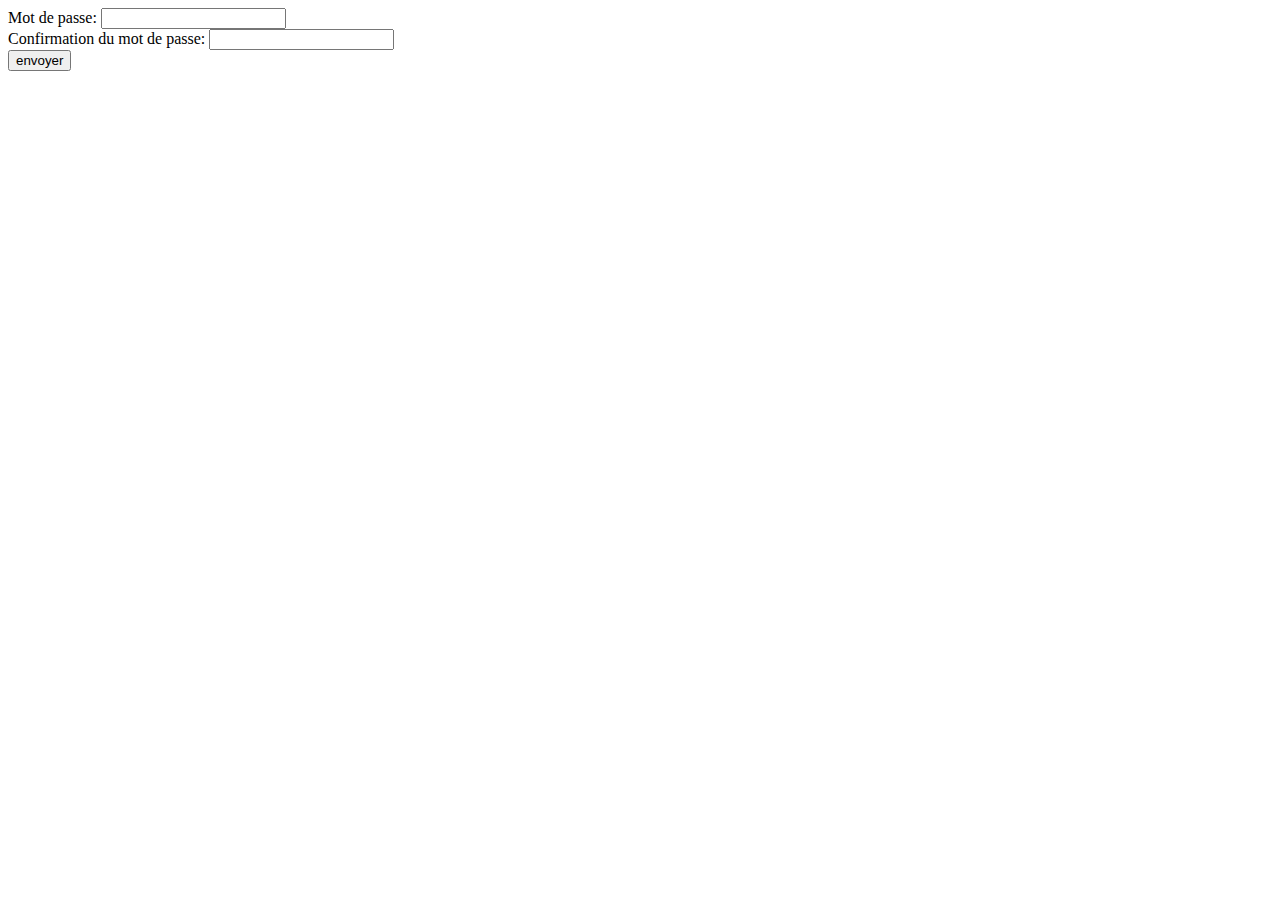
<file: Exo2/index.html>
<!DOCTYPE html>
<html lang="fr">

<head>
    <meta charset="UTF-8">
    <meta name="viewport" content="width=device-width, initial-scale=1.0">
    <link rel="stylesheet" href="../Exo2/assets/css/style.css">
    <title>exo 2 avec style css</title>
</head>

<body>
    <form method="post">

        <label>Mot de passe: <input type="password" id= "pass1" name="passe" /></label><br />
        <label>Confirmation du mot de passe: <input type="password2" id="pass2" name="passe2" /></label><br />

        <input type="button" onclick="validate()" id="bouton-envoyer" value="envoyer" />
    </form>

    <script src="../Exo2/assets/js/main.js"></script>
</body>

</html>
</file>
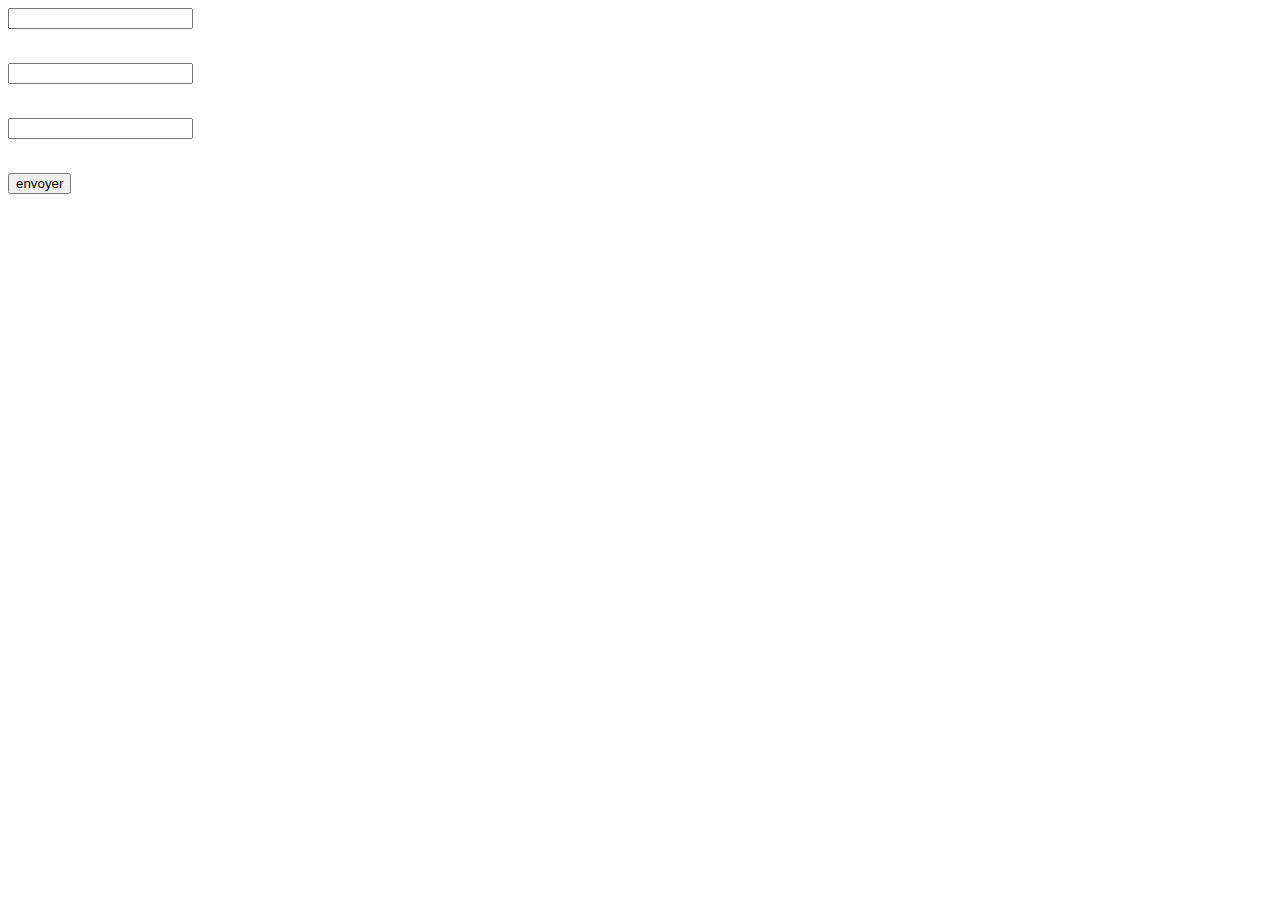
<file: Exo3/index.html>
<!DOCTYPE html>
<html lang="fr">

<head>
    <meta charset="UTF-8">
    <meta name="viewport" content="width=device-width, initial-scale=1.0">
    <title>Exo3 part 5</title>
</head>

<body>
    <form method="post" action="">

        <label for="Name">
            <input type="text" id="name" />
            <p id="messageName"></p>
        </label>
        <br />

        <label for="Mail">
            <input type="email" id="mail" />
            <p id="messageMail"></p>
        </label>
        <br />
        <label for="Age">
            <input type="text" id="age" />
            <p id="messageAge"></p>

        </label>
        <br />
        <input type="button" onclick="validate()" id="bouton-envoyer" value="envoyer" />
    </form>

    <script src="../Exo3/assets/js/main.js"></script>
</body>

</html>
</file>
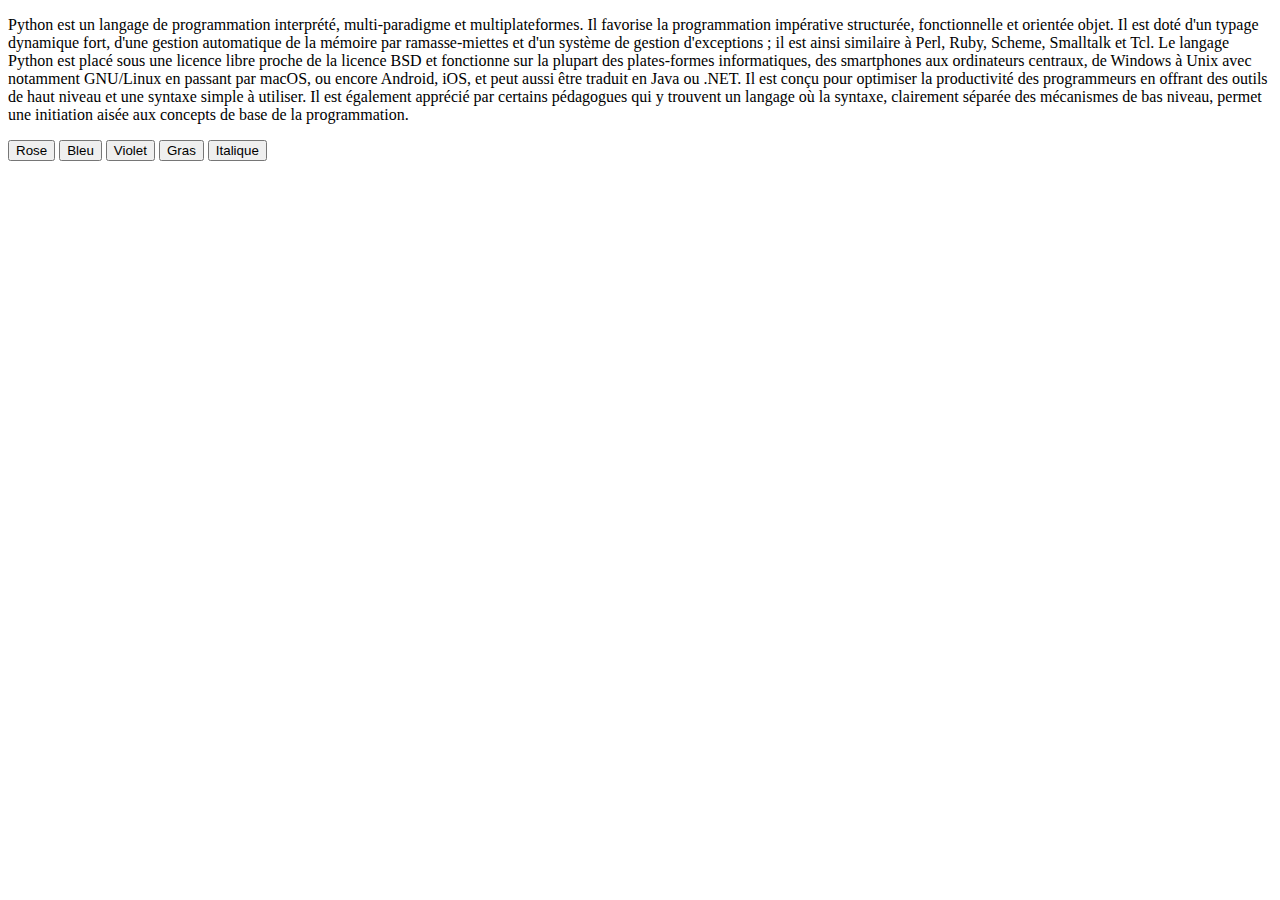
<file: Exo5/index.html>
<!DOCTYPE html>
<html lang="fr" dir="ltr">
  <head>
    <meta charset="utf-8" />
    <title>Exercice 5</title>
  </head>
  <body>
    <p id="paragraphe">
      Python est un langage de programmation interprété, multi-paradigme et multiplateformes. Il favorise la programmation impérative structurée, fonctionnelle et orientée objet. Il est doté d'un typage dynamique fort, d'une gestion automatique de la mémoire par ramasse-miettes et d'un système de gestion d'exceptions ; il est ainsi similaire à Perl, Ruby, Scheme, Smalltalk et Tcl. Le langage Python est placé sous une licence libre proche de la licence BSD et fonctionne sur la plupart des plates-formes informatiques, des smartphones aux ordinateurs centraux, de Windows à Unix avec notamment GNU/Linux en passant par macOS, ou encore Android, iOS, et peut aussi être traduit en Java ou .NET. Il est conçu pour optimiser la productivité des programmeurs en offrant des outils de haut niveau et une syntaxe simple à utiliser.
      Il est également apprécié par certains pédagogues qui y trouvent un langage où la syntaxe, clairement séparée des mécanismes de bas niveau, permet une initiation aisée aux concepts de base de la programmation.
    </p>
    <button type="button"  id= "rose" onclick="myFunction()">Rose</button>
    <button type="button" id= "bleu" onclick="myFunction()">Bleu</button>
    <button type="button" id= "violet" onclick="myFunction()">Violet</button>
    <button type="button" id= "gras" onclick="myFunction()">Gras</button>
    <button type="button" id= "italique" onclick="myFunction()">Italique</button>

    <script type="text/javascript" src="../Exo5/js/main.js"></script>
</body>
</html>
</file>
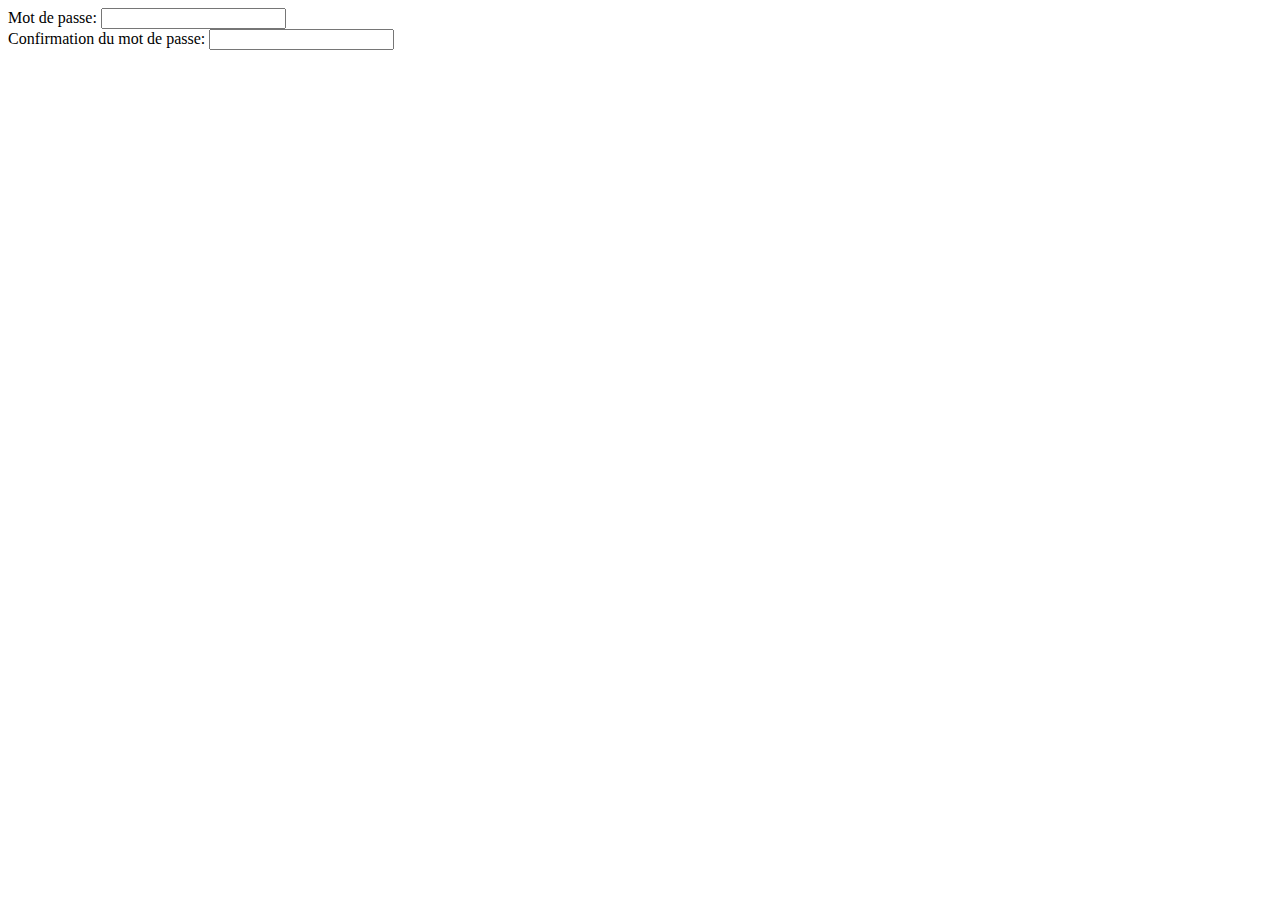
<file: Exo6/index.html>
<!DOCTYPE html>
<html lang="fr" dir="ltr">

<head>
    <meta charset="utf-8" />
    <title>Exercice 6</title>

</head>

<body>

    <form method="post">

        <label>Mot de passe: <input type="password" id="pass1" name="passe" /></label><br />
        <label>Confirmation du mot de passe: <input type="password" id="pass2" name="passe2" /></label><br />

    </form>


    <script src="js/main.js"></script>

</body>

</html>
</file>
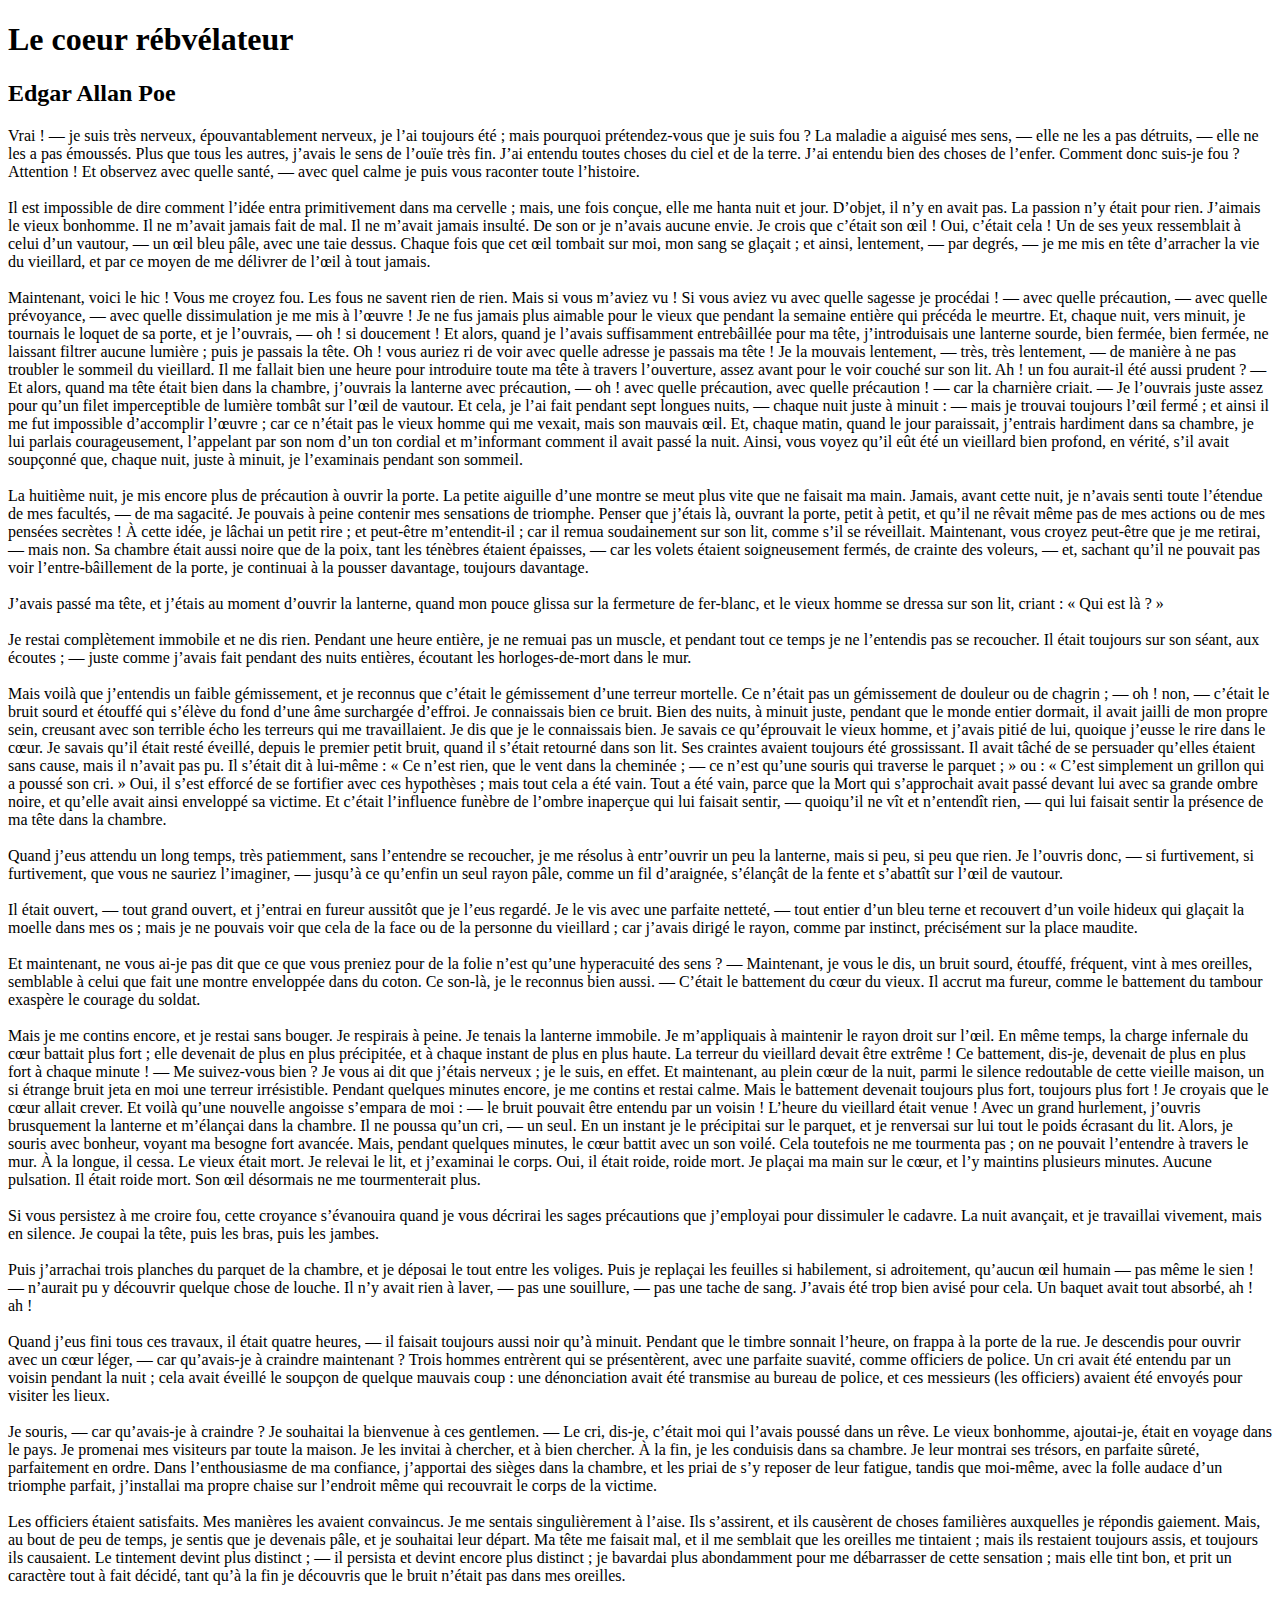
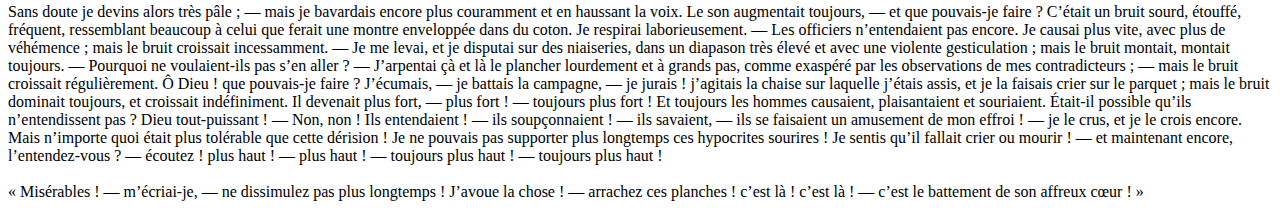
<file: Exo7/index.html>
<!DOCTYPE html>
<html lang="fr" dir="ltr">
<head>
  <meta charset="utf-8" />
  <title>Exercice 7</title>
</head>
<body>
  <h1>Le coeur rébvélateur</h1>
  <h2>Edgar Allan Poe</h2>
  <p>
    Vrai ! — je suis très nerveux, épouvantablement nerveux, je l’ai toujours été ; mais pourquoi prétendez-vous que je suis fou ? La maladie a aiguisé mes sens, — elle ne les a pas détruits, — elle ne les a pas émoussés. Plus que tous les autres, j’avais le sens de l’ouïe très fin. J’ai entendu toutes choses du ciel et de la terre. J’ai entendu bien des choses de l’enfer. Comment donc suis-je fou ? Attention ! Et observez avec quelle santé, — avec quel calme je puis vous raconter toute l’histoire.
    <br />
    <br />
    Il est impossible de dire comment l’idée entra primitivement dans ma cervelle ; mais, une fois conçue, elle me hanta nuit et jour. D’objet, il n’y en avait pas. La passion n’y était pour rien. J’aimais le vieux bonhomme. Il ne m’avait jamais fait de mal. Il ne m’avait jamais insulté. De son or je n’avais aucune envie. Je crois que c’était son œil ! Oui, c’était cela ! Un de ses yeux ressemblait à celui d’un vautour, — un œil bleu pâle, avec une taie dessus. Chaque fois que cet œil tombait sur moi, mon sang se glaçait ; et ainsi, lentement, — par degrés, — je me mis en tête d’arracher la vie du vieillard, et par ce moyen de me délivrer de l’œil à tout jamais.
    <br />
    <br />
    Maintenant, voici le hic ! Vous me croyez fou. Les fous ne savent rien de rien. Mais si vous m’aviez vu ! Si vous aviez vu avec quelle sagesse je procédai ! — avec quelle précaution, — avec quelle prévoyance, — avec quelle dissimulation je me mis à l’œuvre ! Je ne fus jamais plus aimable pour le vieux que pendant la semaine entière qui précéda le meurtre. Et, chaque nuit, vers minuit, je tournais le loquet de sa porte, et je l’ouvrais, — oh ! si doucement ! Et alors, quand je l’avais suffisamment entrebâillée pour ma tête, j’introduisais une lanterne sourde, bien fermée, bien fermée, ne laissant filtrer aucune lumière ; puis je passais la tête. Oh ! vous auriez ri de voir avec quelle adresse je passais ma tête ! Je la mouvais lentement, — très, très lentement, — de manière à ne pas troubler le sommeil du vieillard. Il me fallait bien une heure pour introduire toute ma tête à travers l’ouverture, assez avant pour le voir couché sur son lit. Ah ! un fou aurait-il été aussi prudent ? — Et alors, quand ma tête était bien dans la chambre, j’ouvrais la lanterne avec précaution, — oh ! avec quelle précaution, avec quelle précaution ! — car la charnière criait. — Je l’ouvrais juste assez pour qu’un filet imperceptible de lumière tombât sur l’œil de vautour. Et cela, je l’ai fait pendant sept longues nuits, — chaque nuit juste à minuit : — mais je trouvai toujours l’œil fermé ; et ainsi il me fut impossible d’accomplir l’œuvre ; car ce n’était pas le vieux homme qui me vexait, mais son mauvais œil. Et, chaque matin, quand le jour paraissait, j’entrais hardiment dans sa chambre, je lui parlais courageusement, l’appelant par son nom d’un ton cordial et m’informant comment il avait passé la nuit. Ainsi, vous voyez qu’il eût été un vieillard bien profond, en vérité, s’il avait soupçonné que, chaque nuit, juste à minuit, je l’examinais pendant son sommeil.
    <br />
    <br />
    La huitième nuit, je mis encore plus de précaution à ouvrir la porte. La petite aiguille d’une montre se meut plus vite que ne faisait ma main. Jamais, avant cette nuit, je n’avais senti toute l’étendue de mes facultés, — de ma sagacité. Je pouvais à peine contenir mes sensations de triomphe. Penser que j’étais là, ouvrant la porte, petit à petit, et qu’il ne rêvait même pas de mes actions ou de mes pensées secrètes ! À cette idée, je lâchai un petit rire ; et peut-être m’entendit-il ; car il remua soudainement sur son lit, comme s’il se réveillait. Maintenant, vous croyez peut-être que je me retirai, — mais non. Sa chambre était aussi noire que de la poix, tant les ténèbres étaient épaisses, — car les volets étaient soigneusement fermés, de crainte des voleurs, — et, sachant qu’il ne pouvait pas voir l’entre-bâillement de la porte, je continuai à la pousser davantage, toujours davantage.
    <br />
    <br />
    J’avais passé ma tête, et j’étais au moment d’ouvrir la lanterne, quand mon pouce glissa sur la fermeture de fer-blanc, et le vieux homme se dressa sur son lit, criant : « Qui est là ? »
    <br />
    <br />
    Je restai complètement immobile et ne dis rien. Pendant une heure entière, je ne remuai pas un muscle, et pendant tout ce temps je ne l’entendis pas se recoucher. Il était toujours sur son séant, aux écoutes ; — juste comme j’avais fait pendant des nuits entières, écoutant les horloges-de-mort dans le mur.
    <br />
    <br />
    Mais voilà que j’entendis un faible gémissement, et je reconnus que c’était le gémissement d’une terreur mortelle. Ce n’était pas un gémissement de douleur ou de chagrin ; — oh ! non, — c’était le bruit sourd et étouffé qui s’élève du fond d’une âme surchargée d’effroi. Je connaissais bien ce bruit. Bien des nuits, à minuit juste, pendant que le monde entier dormait, il avait jailli de mon propre sein, creusant avec son terrible écho les terreurs qui me travaillaient. Je dis que je le connaissais bien. Je savais ce qu’éprouvait le vieux homme, et j’avais pitié de lui, quoique j’eusse le rire dans le cœur. Je savais qu’il était resté éveillé, depuis le premier petit bruit, quand il s’était retourné dans son lit. Ses craintes avaient toujours été grossissant. Il avait tâché de se persuader qu’elles étaient sans cause, mais il n’avait pas pu. Il s’était dit à lui-même : « Ce n’est rien, que le vent dans la cheminée ; — ce n’est qu’une souris qui traverse le parquet ; » ou : « C’est simplement un grillon qui a poussé son cri. » Oui, il s’est efforcé de se fortifier avec ces hypothèses ; mais tout cela a été vain. Tout a été vain, parce que la Mort qui s’approchait avait passé devant lui avec sa grande ombre noire, et qu’elle avait ainsi enveloppé sa victime. Et c’était l’influence funèbre de l’ombre inaperçue qui lui faisait sentir, — quoiqu’il ne vît et n’entendît rien, — qui lui faisait sentir la présence de ma tête dans la chambre.
    <br />
    <br />
    Quand j’eus attendu un long temps, très patiemment, sans l’entendre se recoucher, je me résolus à entr’ouvrir un peu la lanterne, mais si peu, si peu que rien. Je l’ouvris donc, — si furtivement, si furtivement, que vous ne sauriez l’imaginer, — jusqu’à ce qu’enfin un seul rayon pâle, comme un fil d’araignée, s’élançât de la fente et s’abattît sur l’œil de vautour.
    <br />
    <br />
    Il était ouvert, — tout grand ouvert, et j’entrai en fureur aussitôt que je l’eus regardé. Je le vis avec une parfaite netteté, — tout entier d’un bleu terne et recouvert d’un voile hideux qui glaçait la moelle dans mes os ; mais je ne pouvais voir que cela de la face ou de la personne du vieillard ; car j’avais dirigé le rayon, comme par instinct, précisément sur la place maudite.
    <br />
    <br />
    Et maintenant, ne vous ai-je pas dit que ce que vous preniez pour de la folie n’est qu’une hyperacuité des sens ? — Maintenant, je vous le dis, un bruit sourd, étouffé, fréquent, vint à mes oreilles, semblable à celui que fait une montre enveloppée dans du coton. Ce son-là, je le reconnus bien aussi. — C’était le battement du cœur du vieux. Il accrut ma fureur, comme le battement du tambour exaspère le courage du soldat.
    <br />
    <br />
    Mais je me contins encore, et je restai sans bouger. Je respirais à peine. Je tenais la lanterne immobile. Je m’appliquais à maintenir le rayon droit sur l’œil. En même temps, la charge infernale du cœur battait plus fort ; elle devenait de plus en plus précipitée, et à chaque instant de plus en plus haute. La terreur du vieillard devait être extrême ! Ce battement, dis-je, devenait de plus en plus fort à chaque minute ! — Me suivez-vous bien ? Je vous ai dit que j’étais nerveux ; je le suis, en effet. Et maintenant, au plein cœur de la nuit, parmi le silence redoutable de cette vieille maison, un si étrange bruit jeta en moi une terreur irrésistible. Pendant quelques minutes encore, je me contins et restai calme. Mais le battement devenait toujours plus fort, toujours plus fort ! Je croyais que le cœur allait crever. Et voilà qu’une nouvelle angoisse s’empara de moi : — le bruit pouvait être entendu par un voisin ! L’heure du vieillard était venue ! Avec un grand hurlement, j’ouvris brusquement la lanterne et m’élançai dans la chambre. Il ne poussa qu’un cri, — un seul. En un instant je le précipitai sur le parquet, et je renversai sur lui tout le poids écrasant du lit. Alors, je souris avec bonheur, voyant ma besogne fort avancée. Mais, pendant quelques minutes, le cœur battit avec un son voilé. Cela toutefois ne me tourmenta pas ; on ne pouvait l’entendre à travers le mur. À la longue, il cessa. Le vieux était mort. Je relevai le lit, et j’examinai le corps. Oui, il était roide, roide mort. Je plaçai ma main sur le cœur, et l’y maintins plusieurs minutes. Aucune pulsation. Il était roide mort. Son œil désormais ne me tourmenterait plus.
    <br />
    <br />
    Si vous persistez à me croire fou, cette croyance s’évanouira quand je vous décrirai les sages précautions que j’employai pour dissimuler le cadavre. La nuit avançait, et je travaillai vivement, mais en silence. Je coupai la tête, puis les bras, puis les jambes.
    <br />
    <br />
    Puis j’arrachai trois planches du parquet de la chambre, et je déposai le tout entre les voliges. Puis je replaçai les feuilles si habilement, si adroitement, qu’aucun œil humain — pas même le sien ! — n’aurait pu y découvrir quelque chose de louche. Il n’y avait rien à laver, — pas une souillure, — pas une tache de sang. J’avais été trop bien avisé pour cela. Un baquet avait tout absorbé, ah ! ah !
    <br />
    <br />
    Quand j’eus fini tous ces travaux, il était quatre heures, — il faisait toujours aussi noir qu’à minuit. Pendant que le timbre sonnait l’heure, on frappa à la porte de la rue. Je descendis pour ouvrir avec un cœur léger, — car qu’avais-je à craindre maintenant ? Trois hommes entrèrent qui se présentèrent, avec une parfaite suavité, comme officiers de police. Un cri avait été entendu par un voisin pendant la nuit ; cela avait éveillé le soupçon de quelque mauvais coup : une dénonciation avait été transmise au bureau de police, et ces messieurs (les officiers) avaient été envoyés pour visiter les lieux.
    <br />
    <br />
    Je souris, — car qu’avais-je à craindre ? Je souhaitai la bienvenue à ces gentlemen. — Le cri, dis-je, c’était moi qui l’avais poussé dans un rêve. Le vieux bonhomme, ajoutai-je, était en voyage dans le pays. Je promenai mes visiteurs par toute la maison. Je les invitai à chercher, et à bien chercher. À la fin, je les conduisis dans sa chambre. Je leur montrai ses trésors, en parfaite sûreté, parfaitement en ordre. Dans l’enthousiasme de ma confiance, j’apportai des sièges dans la chambre,
    et les priai de s’y reposer de leur fatigue, tandis que moi-même, avec la folle audace d’un triomphe parfait, j’installai ma propre chaise sur l’endroit même qui recouvrait le corps de la victime.
    <br />
    <br />
    Les officiers étaient satisfaits. Mes manières les avaient convaincus. Je me sentais singulièrement à l’aise. Ils s’assirent, et ils causèrent de choses familières auxquelles je répondis gaiement. Mais, au bout de peu de temps, je sentis que je devenais pâle, et je souhaitai leur départ. Ma tête me faisait mal, et il me semblait que les oreilles me tintaient ; mais ils restaient toujours assis, et toujours ils causaient. Le tintement devint plus distinct ; — il persista et devint encore plus distinct ; je bavardai plus abondamment pour me débarrasser de cette sensation ; mais elle tint bon, et prit un caractère tout à fait décidé, tant qu’à la fin je découvris que le bruit n’était pas dans mes oreilles.
    <br />
    <br />
    Sans doute je devins alors très pâle ; — mais je bavardais encore plus couramment et en haussant la voix. Le son augmentait toujours, — et que pouvais-je faire ? C’était un bruit sourd, étouffé, fréquent, ressemblant beaucoup à celui que ferait une montre enveloppée dans du coton. Je respirai laborieusement. — Les officiers n’entendaient pas encore. Je causai plus vite, avec plus de véhémence ; mais le bruit croissait incessamment. — Je me levai, et je disputai sur des niaiseries, dans un diapason très élevé et avec une violente gesticulation ; mais le bruit montait, montait toujours. — Pourquoi ne voulaient-ils pas s’en aller ? — J’arpentai çà et là le plancher lourdement et à grands pas, comme exaspéré par les observations de mes contradicteurs ; — mais le bruit croissait régulièrement. Ô Dieu ! que pouvais-je faire ? J’écumais, — je battais la campagne, — je jurais ! j’agitais la chaise sur laquelle j’étais assis, et je la faisais crier sur le parquet ; mais le bruit dominait toujours, et croissait indéfiniment. Il devenait plus fort, — plus fort ! — toujours plus fort ! Et toujours les hommes causaient, plaisantaient et souriaient. Était-il possible qu’ils n’entendissent pas ? Dieu tout-puissant ! — Non, non ! Ils entendaient ! — ils soupçonnaient ! — ils savaient, — ils se faisaient un amusement de mon effroi ! — je le crus, et je le crois encore. Mais n’importe quoi était plus tolérable que cette dérision ! Je ne pouvais pas supporter plus longtemps ces hypocrites sourires ! Je sentis qu’il fallait crier ou mourir ! — et maintenant encore, l’entendez-vous ? — écoutez ! plus haut ! — plus haut ! — toujours plus haut ! — toujours plus haut !
    <br />
    <br />
    « Misérables ! — m’écriai-je, — ne dissimulez pas plus longtemps ! J’avoue la chose ! — arrachez ces planches ! c’est là ! c’est là ! — c’est le battement de son affreux cœur ! »
  </p>

  <script src="../Exo7/js/main.js"></script>
</body>
</html>
</file>
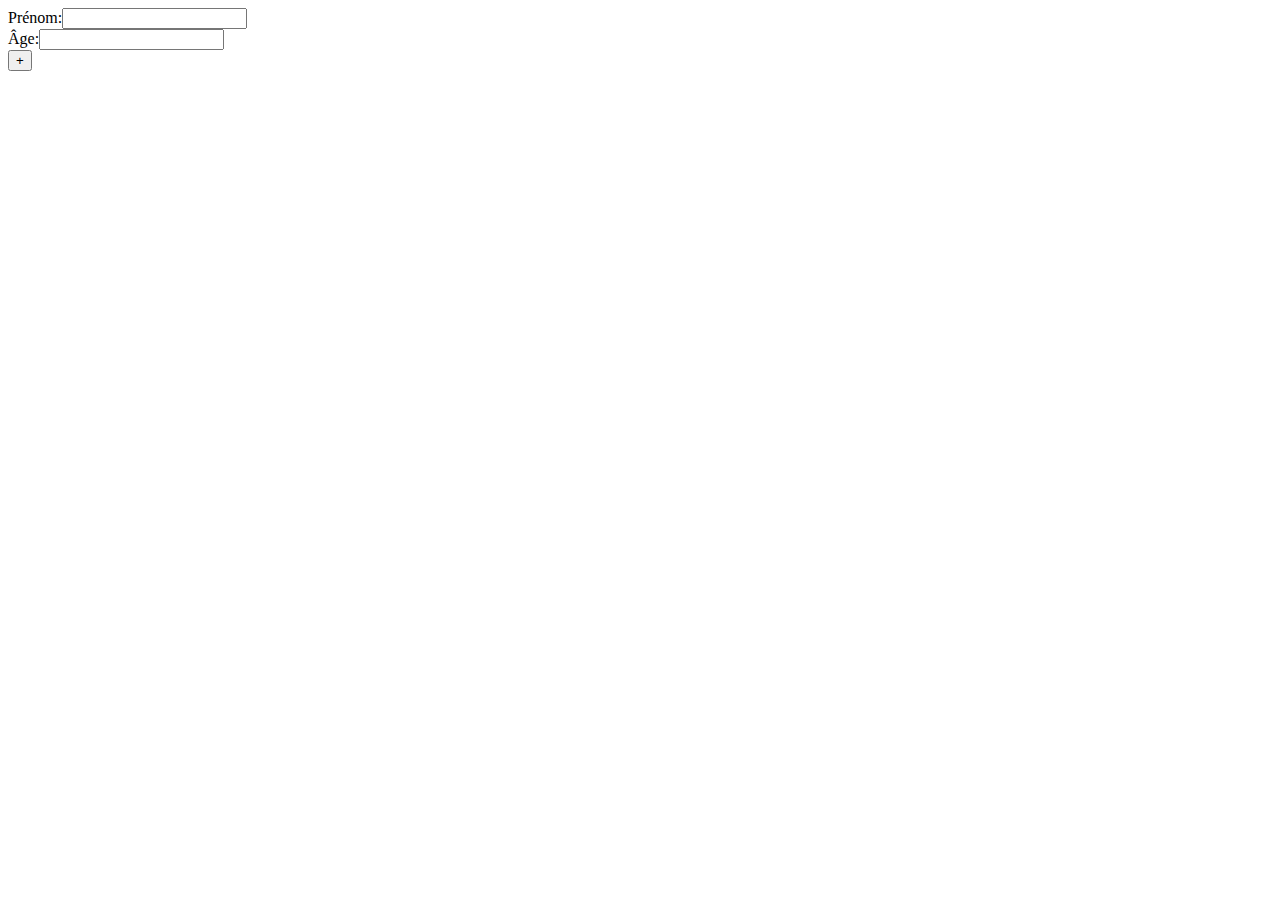
<file: Exo8/index.html>
<!DOCTYPE html>
<html lang="fr" dir="ltr">

<head>
    <meta charset="utf-8" />
    <title>Exercice 8</title>

</head>

<body>

    <form id="myForm">
        <div class="formulaire">
            <label>Prénom:<input type="text" id="firstName" name="age" /></label><br />
            <label>Âge:<input type="number" id="age" name="age" /></label><br />
        </div>
        
    </form>
    <button name="button" id="valid" onclick="bonjour()">+</button>

    <script src="js/main.js"></script>

</body>

</html>
</file>
<file: Exo2/assets/css/style.css>
.green{

    background-color: green;
}
.red{

    background-color: red;
}
</file>
